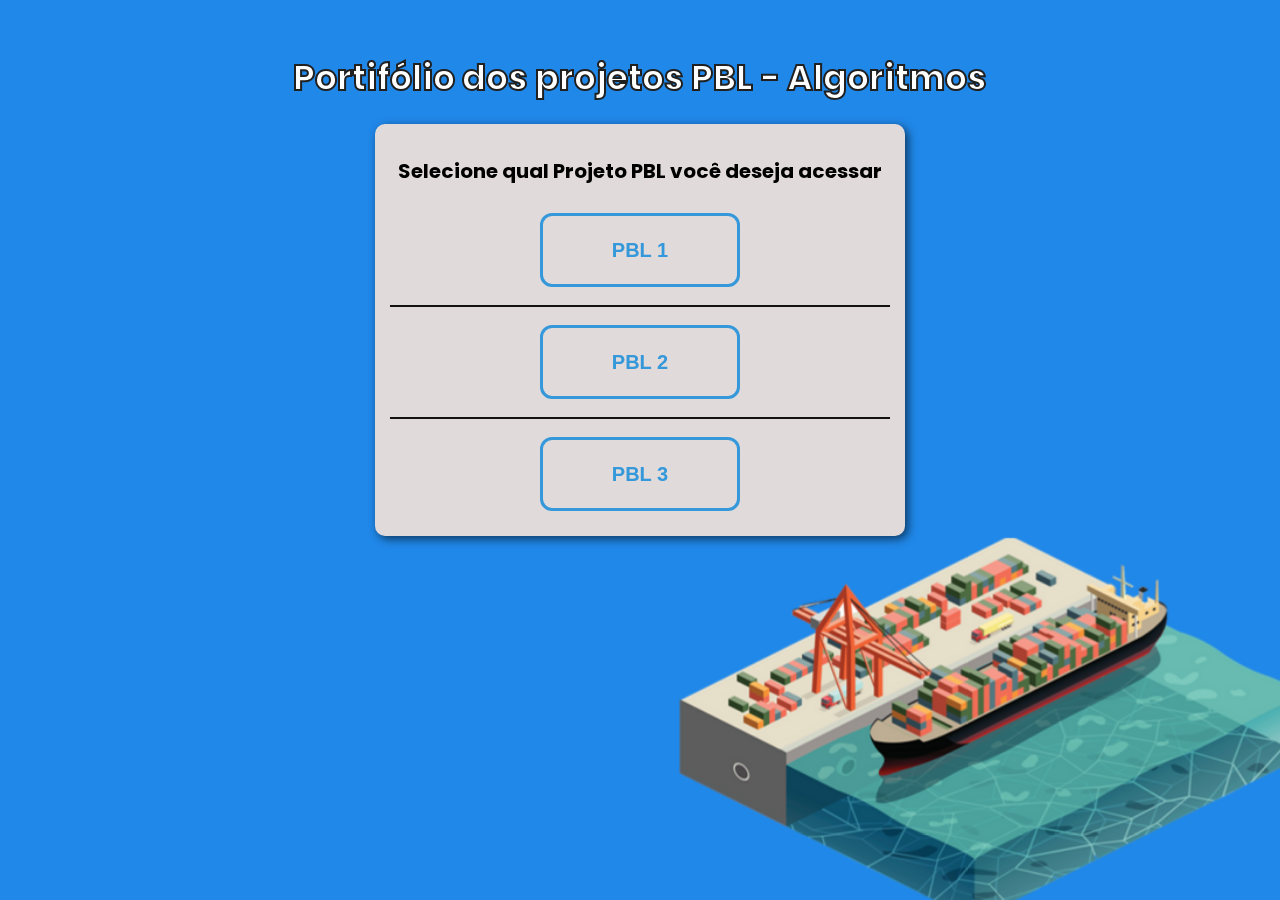
<file: index.html>
<!DOCTYPE html>
<html lang="en">
  <head>
    <link rel="stylesheet" href="style.css" />
    <meta charset="UTF-8" />
    <meta http-equiv="X-UA-Compatible" content="IE=edge" />
    <meta name="viewport" content="width=device-width, initial-scale=1.0" />
    <title>Portifólio</title>
  </head>

  <body>

    <header>
      <h1>Portifólio dos projetos PBL - Algoritmos</h1>
    </header>

    <section>

        <h2>Selecione qual Projeto PBL você deseja acessar</h2>

      <div>
        <button class="btn first" id="but1">PBL 1</button>
      </div>

      <hr size="4" style="background-color: rgb(19, 18, 18); border-width: 0" />

      <div>
        <button class="btn first" id="but2">PBL 2</button>
      </div>

      <hr size="4" style="background-color: rgb(19, 18, 18); border-width: 0" />

      <div>
        <button class="btn first" id="but3">PBL 3</button>
      </div>
    </section>

    <img id="porto" src="porto.png" alt="">

    <script>
      document.getElementById("but1").addEventListener("click", function () {
        window.location.href = "PBL1/pbl1.html";
      });
      document.getElementById("but2").addEventListener("click", function () {
        window.location.href = "PBL2/pbl2.html";
      });
      document.getElementById("but3").addEventListener("click", function () {
        window.location.href = "PBL3/pbl3.html";
      });
    </script>

  </body>
</html>
</file>
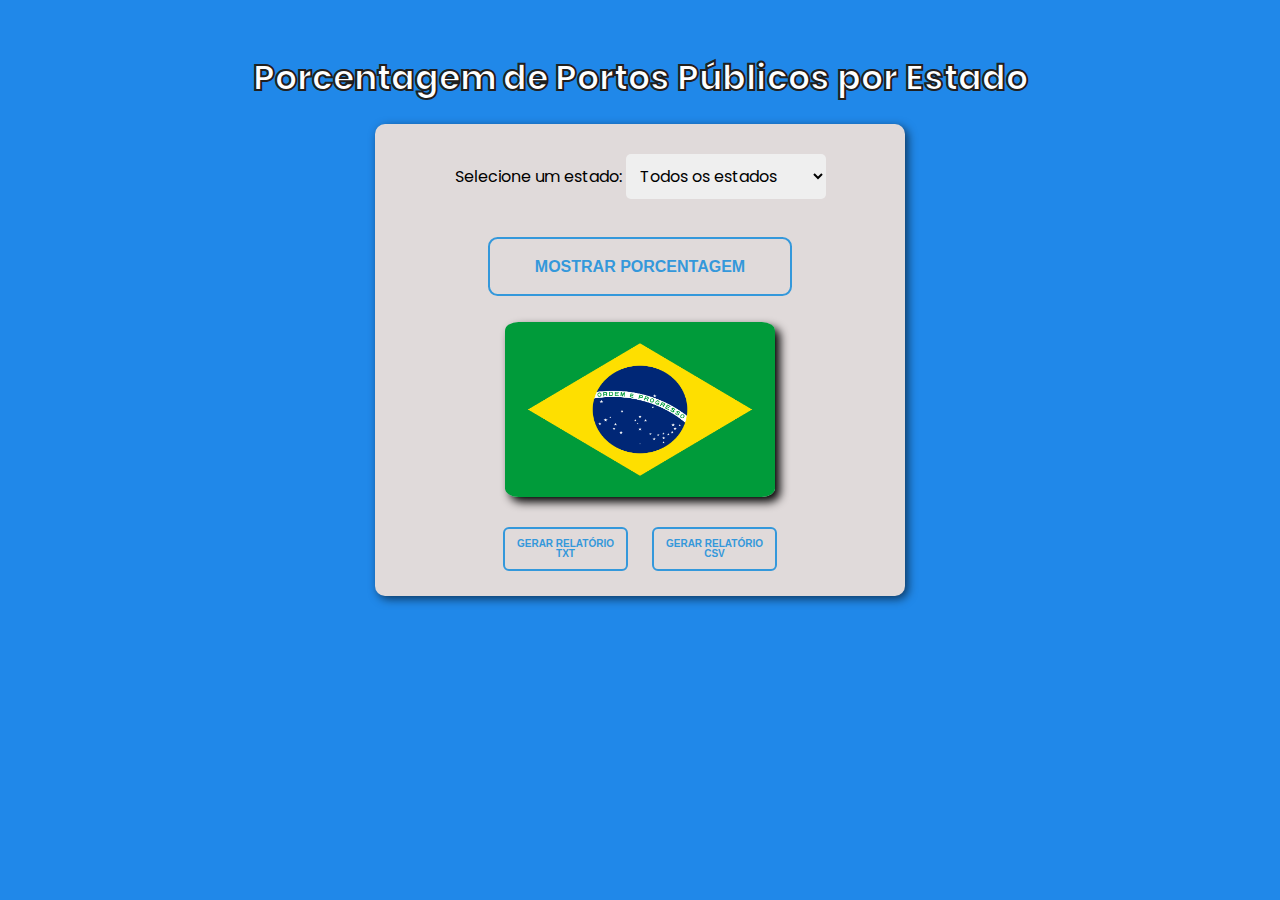
<file: PBL1/pbl1.html>
<!DOCTYPE html>
<html>
  <head>
    <link rel="stylesheet" href="pbl1.css">
    <meta charset="UTF-8" />
    <title>Porcentagem de Portos por Estado</title>
  </head>
  <body>
    <header>
    <h1>Porcentagem de Portos Públicos por Estado</h1>
    </header>

    <section>
    <label for="estado">Selecione um estado:</label>
    <select id="estado">
      <option value="0">Todos os estados</option>
      <option value="1">Acre</option>
      <option value="2">Alagoas</option>
      <option value="3">Amapá</option>
      <option value="4">Amazonas</option>
      <option value="5">Bahia</option>
      <option value="6">Ceará</option>
      <option value="7">Distrito Federal</option>
      <option value="8">Espírito Santo</option>
      <option value="9">Goiás</option>
      <option value="10">Maranhão</option>
      <option value="11">Mato Grosso</option>
      <option value="12">Mato Grosso do Sul</option>
      <option value="13">Minas Gerais</option>
      <option value="14">Pará</option>
      <option value="15">Paraíba</option>
      <option value="16">Paraná</option>
      <option value="17">Pernambuco</option>
      <option value="18">Piauí</option>
      <option value="19">Rio de Janeiro</option>
      <option value="20">Rio Grande do Norte</option>
      <option value="21">Rio Grande do Sul</option>
      <option value="22">Rondônia</option>
      <option value="23">Roraima</option>
      <option value="24">Santa Catarina</option>
      <option value="25">São Paulo</option>
      <option value="26">Sergipe</option>
      <option value="27">Tocantins</option>
    </select>
    <br /><br />
    <button class="btn first" onclick="atualizarPorcentagem()">Mostrar porcentagem</button>
    <p id="Texto_porcentagem"></p>
    <div id="bandeira-container">
      <img id="bandeira" src="BR.png">
    </div>    

    <button class="btn first" id="gerarRelatorioTxt">Gerar Relatório TXT</button>
    <button class="btn first" id="gerarRelatorioCsv">Gerar Relatório CSV</button>
    
    </section>

    <script src="pbl1.js"></script>
  </body>
</html>
</file>
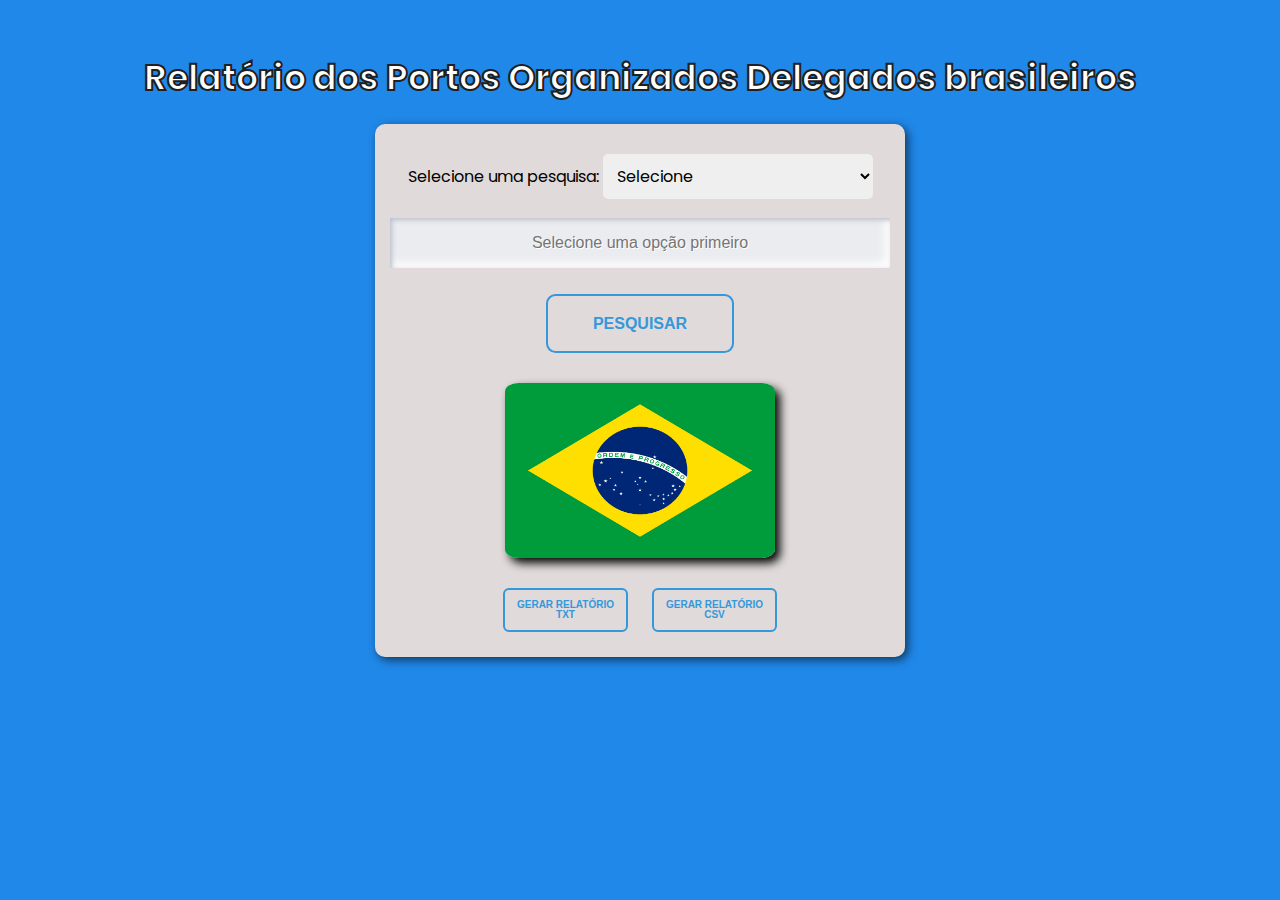
<file: PBL2/pbl2.html>
<!DOCTYPE html>
<html lang="en">
  <head>
    <link rel="stylesheet" href="pbl2.css">
    <meta charset="UTF-8" />
    <meta http-equiv="X-UA-Compatible" content="IE=edge" />
    <meta name="viewport" content="width=device-width, initial-scale=1.0" />
    <title>Relatório dos Portos Organizados Delegados brasileiros</title>
  </head>

  <body>
    <header>
      <h1>Relatório dos Portos Organizados Delegados brasileiros</h1>
    </header>
    
    <section>
    <div>
      <label for="opcoes">Selecione uma pesquisa:</label>
      <select id="opcoes">
        <option value="selecione">Selecione</option>
        <option value="info">Pesquisar por nome do porto</option>
        <option value="regiao">Pesquisar por região</option>
        <option value="tipo">Pesquisar por tipo de porto</option>
      </select>
    </div>

    <div id="pesquisa">
      <input
        type="text"
        id="campoDePesquisa"
        placeholder="Selecione uma opção primeiro"
      />
    </div>

    <div>
      <button class="btn first" id="botaoPesquisar">Pesquisar</button>
    </div>

    <div id="resultado"></div>
  
    <div id="bandeira-container">
      <img id="bandeira" src="BR.png">
    </div>    

    <button class="btn first" id="gerarRelatorioTxt">Gerar Relatório TXT</button>
    <button class="btn first" id="gerarRelatorioCsv">Gerar Relatório CSV</button>


    </section>

    <script src="pbl2.js"></script>
  </body>
</html>
</file>
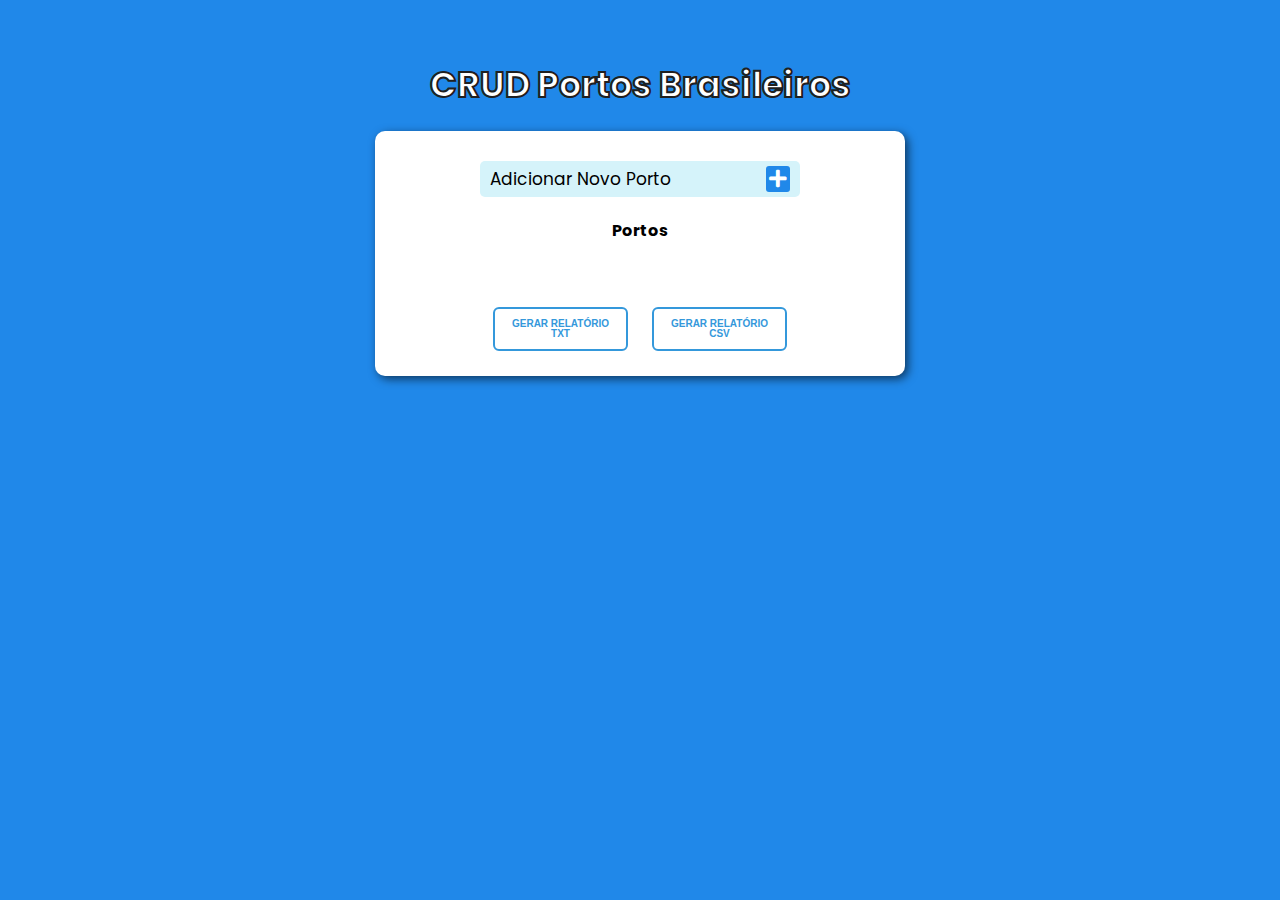
<file: PBL3/pbl3.html>
<!DOCTYPE html>
<html>

<head>
  <link rel="stylesheet" href="https://cdnjs.cloudflare.com/ajax/libs/font-awesome/5.15.4/css/all.min.css" />
  <link href="https://cdn.jsdelivr.net/npm/bootstrap@5.1.3/dist/css/bootstrap.min.css" rel="stylesheet"
    integrity="sha384-1BmE4kWBq78iYhFldvKuhfTAU6auU8tT94WrHftjDbrCEXSU1oBoqyl2QvZ6jIW3" crossorigin="anonymous">
  <link rel="stylesheet" href="pbl3.css">
  <title>CRUD Portos Brasileiros </title>
</head>

<body>
  <header>
    <h1>CRUD Portos Brasileiros</h1>
  </header>
  <section>
    <div id="addButton">
      <span>Adicionar Novo Porto</span>
      <i class="fas fa-plus"></i>
    </div>
    <div class="overlay"></div>
    <div id="addForm" class="add-form">
      <div class="modal-header">
        <h5 class="modal-title">Adicionar Novo Porto</h5>
        <button id="fecharAddForm" type="button" class="btn-close"></button>
      </div>
      <br>
      <div class="form-group">
        <p>Nome do Porto</p>
        <input type="text" id="nomePorto" class="form-control" placeholder="Digite as informações">
      </div>
      <br>
      <div class="form-group">
        <p>Estado de localização</p>
        <select name="estado" id="estado" class="form-control">
          <option value="" disabled selected>Selecione um estado</option>
          <option value="AC">Acre</option>
          <option value="AL">Alagoas</option>
          <option value="AP">Amapá</option>
          <option value="AM">Amazonas</option>
          <option value="BA">Bahia</option>
          <option value="CE">Ceará</option>
          <option value="DF">Distrito Federal</option>
          <option value="ES">Espírito Santo</option>
          <option value="GO">Goiás</option>
          <option value="MA">Maranhão</option>
          <option value="MT">Mato Grosso</option>
          <option value="MS">Mato Grosso do Sul</option>
          <option value="MG">Minas Gerais</option>
          <option value="PA">Pará</option>
          <option value="PB">Paraíba</option>
          <option value="PR">Paraná</option>
          <option value="PE">Pernambuco</option>
          <option value="PI">Piauí</option>
          <option value="RJ">Rio de Janeiro</option>
          <option value="RN">Rio Grande do Norte</option>
          <option value="RS">Rio Grande do Sul</option>
          <option value="RO">Rondônia</option>
          <option value="RR">Roraima</option>
          <option value="SC">Santa Catarina</option>
          <option value="SP">São Paulo</option>
          <option value="SE">Sergipe</option>
          <option value="TO">Tocantins</option>
        </select>
      </div>
      <br>
      <div class="form-group">
        <p>Tipo de Porto</p>
        <select name="tipoPorto" id="tipoPorto" class="form-control">
          <option value="" disabled selected>Selecione um tipo</option>
          <option value="Marítimo">Marítimo</option>
          <option value="Fluvial">Fluvial</option>
        </select>
      </div>
      <br>
      <button id="submitButton" class="btn btn-primary">Adicionar</button>
    </div>

    <div id="editForm" class="edit-form">
      <div class="modal-header">
        <h5 class="modal-title">Editar Informações</h5>
        <button id="fecharEditForm" type="button" class="btn-close"></button>
      </div>
      <br>
        <div class="form-group">
          <p>Nome do Porto</p>
          <input type="text" id="editNomePorto" class="form-control" placeholder="Digite as informações">
        </div>
        <br>
        <div class="form-group">
          <p>Estado de localização</p>
          <select name="editEstado" id="editEstado" class="form-control">
            <option value="" disabled selected>Selecione um estado</option>
            <option value="AC">Acre</option>
            <option value="AL">Alagoas</option>
            <option value="AP">Amapá</option>
            <option value="AM">Amazonas</option>
            <option value="BA">Bahia</option>
            <option value="CE">Ceará</option>
            <option value="DF">Distrito Federal</option>
            <option value="ES">Espírito Santo</option>
            <option value="GO">Goiás</option>
            <option value="MA">Maranhão</option>
            <option value="MT">Mato Grosso</option>
            <option value="MS">Mato Grosso do Sul</option>
            <option value="MG">Minas Gerais</option>
            <option value="PA">Pará</option>
            <option value="PB">Paraíba</option>
            <option value="PR">Paraná</option>
            <option value="PE">Pernambuco</option>
            <option value="PI">Piauí</option>
            <option value="RJ">Rio de Janeiro</option>
            <option value="RN">Rio Grande do Norte</option>
            <option value="RS">Rio Grande do Sul</option>
            <option value="RO">Rondônia</option>
            <option value="RR">Roraima</option>
            <option value="SC">Santa Catarina</option>
            <option value="SP">São Paulo</option>
            <option value="SE">Sergipe</option>
            <option value="TO">Tocantins</option>
          </select>
        </div>
        <br>
        <div class="form-group">
          <p>Tipo de Porto</p>
          <select name="editTipoPorto" id="editTipoPorto" class="form-control">
            <option value="" disabled selected>Selecione um tipo</option>
            <option value="Marítimo">Marítimo</option>
            <option value="Fluvial">Fluvial</option>
          </select>
        </div>
      <br>
        <button id="editSubmitButton" class="btn btn-primary">Atualizar</button>
    </div>

    <h4 class="text-center my-3">Portos</h4>

    <div id="tasks">
      <ul id="infoList"></ul>
    </div>

    <button class="btn first" id="gerarRelatorioTxt">Gerar Relatório TXT</button>
    <button class="btn first" id="gerarRelatorioCsv">Gerar Relatório CSV</button>

  </section>

  <script src="pbl3.js"></script>
  <script src="https://cdn.jsdelivr.net/npm/bootstrap@5.1.3/dist/js/bootstrap.bundle.min.js"
    integrity="sha384-ka7Sk0Gln4gmtz2MlQnikT1wXgYsOg+OMhuP+IlRH9sENBO0LRn5q+8nbTov4+1p"
    crossorigin="anonymous"></script>
</body>

</html>
</file>
<file: style.css>
@import url('https://fonts.googleapis.com/css2?family=Poppins:wght@500;800&display=swap');

body {
  background-color: #2088e9;
  padding: 20px;
  text-align: center;
  font-family: 'Poppins', sans-serif;
}

section {
  background-color: #e0dada;
  border-radius: 10px;
  padding: 15px;
  width: 500px;
  margin: auto;
  box-shadow: 3px 3px 10px rgba(0, 0, 0, 0.596);
}

h1 {
  color: #ffffff;
  text-align: center;
  font-size: 35px;
  margin-bottom: 20px;
  -webkit-text-stroke-width: 2px;
  -webkit-text-stroke-color: rgb(32, 32, 32);
}

h2 {
 font-size: 20px;
}

.btn {
  box-sizing: border-box;
  -webkit-appearance: none;
  -moz-appearance: none;
  appearance: none;
  background-color: transparent;
  border: 3px solid #3498db;
  border-radius: 0.6em;
  color: #3498db;
  cursor: pointer;
  font-size: 20px;
  font-weight: 400;
  line-height: 1;
  margin: 10px;
  padding: 1.2em 2.8em;
  text-decoration: none;
  text-align: center;
  text-transform: uppercase;
  font-family: 'Montserrat', sans-serif;
  font-weight: 700;
  width: 40%;
}

.btn:hover,
.btn:focus {
  color: #fff;
  outline: 0;
}

.first {
  -webkit-transition: box-shadow 300ms ease-in-out, color 300ms ease-in-out;
  transition: box-shadow 300ms ease-in-out, color 300ms ease-in-out;
}

.first:hover {
  box-shadow: 0 0 40px 40px #3498db inset;
}

#porto {
    position: fixed;
    bottom: -30px;
    right: -30px;
    width: 50%;
    height: auto;
    z-index: -100;
}

@media only screen and (max-width: 600px) {
  body {
    padding: 10px;
  }

  section {
    width: 90%;
    border-radius: 10px;
  }

  h1 {
    font-size: 30px;
  }

  .btn {
    font-size: 15px;
  }

}
</file>
<file: PBL1/pbl1.css>
@import url('https://fonts.googleapis.com/css2?family=Poppins:wght@500;800&display=swap');

body {
    background-color: #2088e9;
    font-family: Arial, sans-serif;
    padding: 20px;
    text-align: center;
    font-family: 'Poppins', sans-serif;
  }

section{
    background-color: #e0dada;
    border-radius: 10px;
    padding: 15px;
    width: 500px;
    margin: auto;
    box-shadow: 3px 3px 10px rgba(0, 0, 0, 0.596);
}
  
  /* Define o estilo do título */
  h1 {
    color: #ffffff;
    text-align: center;
    font-size: 35px;
    margin-bottom: 20px;
    -webkit-text-stroke-width: 2px; /* largura da borda */
    -webkit-text-stroke-color: rgb(32, 32, 32); /* cor da borda */
  }
  
  /* Define o estilo do select */
  select {
    font-size: 16px;
    padding: 10px;
    border-radius: 5px;
    border: none;
    margin-top: 15px;
    margin-bottom: 3px;
    font-family: 'Poppins', sans-serif;
  }
  
  /* Define o estilo da opção "Todos os estados" */
  option[value="0"] {
    font-weight: bold;
  }
  
  /* Define o estilo do parágrafo da porcentagem */
  #porcentagem {
    font-size: 16px;
    text-align: center;
    margin-bottom: 20px;
  }
  
  /* Define o estilo da imagem da bandeira */
  #bandeira {
    width: 270px;
    height: 175px;
    display: block;
    margin: 0 auto;
    border-radius: 5%;
    box-shadow: 5px 5px 10px black;
  }
  
  /* Define o estilo do contêiner da bandeira */
  #bandeira-container {
    text-align: center;
    margin-bottom: 20px;
  }

  .btn {
    box-sizing: border-box;
    -webkit-appearance: none;
       -moz-appearance: none;
            appearance: none;
    background-color: transparent;
    border: 2px solid #3498db;
    border-radius: 0.6em;
    color: #3498db;
    cursor: pointer;
    font-size: 1rem;
    font-weight: 400;
    line-height: 1;
    margin: 10px;
    padding: 1.2em 2.8em;
    text-decoration: none;
    text-align: center;
    text-transform: uppercase;
    font-family: 'Montserrat', sans-serif;
    font-weight: 700;
  }
  .btn:hover, .btn:focus {
    color: #fff;
    outline: 0;
  }
  
  .first {
    -webkit-transition: box-shadow 300ms ease-in-out, color 300ms ease-in-out;
    transition: box-shadow 300ms ease-in-out, color 300ms ease-in-out;
  }
  .first:hover {
    box-shadow: 0 0 40px 40px #3498db inset;
  }
  
  #gerarRelatorioCsv, #gerarRelatorioTxt {
    width: 25%;
    height: 15%;
    font-size: 10px;
    padding: 10px;
  }
  

  @media only screen and (max-width: 600px) {
    body {
      padding: 5px;
    }
  
    section {
      width: 90%;
      border-radius: 10px;
    }
  
    h1 {
      font-size: 30px;
    }
  
    #bandeira {
      width: 200px;
      height: 130px;
    }
  }
</file>
<file: PBL2/pbl2.css>
@import url('https://fonts.googleapis.com/css2?family=Poppins:wght@500;800&display=swap');

body {
  background-color: #2088e9;
  padding: 20px;
  text-align: center;
  font-family: 'Poppins', sans-serif;
}

#campoDePesquisa {
  text-align: center;
  width: 100%;
  padding: 16px;
  margin: 16px 0;
  border: 0;
  font-size: 16px;
  border-radius: 16px*20;
  background-color: #EBECF0;
  text-shadow: 1px 1px 0 #fff;
  display: block;
  box-shadow: inset 2px 2px 5px #BABECC, inset -5px -5px 10px #fff;
  box-sizing: border-box;
}

section {
  background-color: #e0dada;
  border-radius: 10px;
  padding: 15px;
  width: 500px;
  margin: auto;
  box-shadow: 3px 3px 10px rgba(0, 0, 0, 0.596);
}

h1 {
  color: #ffffff;
  text-align: center;
  font-size: 35px;
  margin-bottom: 20px;
  -webkit-text-stroke-width: 2px;
  -webkit-text-stroke-color: rgb(32, 32, 32);
}

#resultado {
  font-size: 20px;
  font-weight: bold;
  margin-bottom: 20px;
}

select {
  font-size: 16px;
  padding: 10px;
  border-radius: 5px;
  border: none;
  margin-top: 15px;
  margin-bottom: 3px;
  font-family: 'Poppins', sans-serif;
}

#opcoes option:first-child {
  font-weight: bold;
}

#bandeira {
  width: 270px;
  height: 175px;
  display: block;
  margin: 0 auto;
  border-radius: 5%;
  box-shadow: 5px 5px 10px black;
}

#bandeira-container {
  text-align: center;
  margin-bottom: 20px;
}

.btn {
  box-sizing: border-box;
  -webkit-appearance: none;
  -moz-appearance: none;
  appearance: none;
  background-color: transparent;
  border: 2px solid #3498db;
  border-radius: 0.6em;
  color: #3498db;
  cursor: pointer;
  font-size: 1rem;
  font-weight: 400;
  line-height: 1;
  margin: 10px;
  padding: 1.2em 2.8em;
  text-decoration: none;
  text-align: center;
  text-transform: uppercase;
  font-family: 'Montserrat', sans-serif;
  font-weight: 700;
}

.btn:hover,
.btn:focus {
  color: #fff;
  outline: 0;
}

.first {
  -webkit-transition: box-shadow 300ms ease-in-out, color 300ms ease-in-out;
  transition: box-shadow 300ms ease-in-out, color 300ms ease-in-out;
}

.first:hover {
  box-shadow: 0 0 40px 40px #3498db inset;
}

#gerarRelatorioCsv, #gerarRelatorioTxt {
  width: 25%;
  height: 15%;
  font-size: 10px;
  padding: 10px;
}

@media only screen and (max-width: 600px) {
  body {
    padding: 10px;
  }

  section {
    width: 90%;
    border-radius: 10px;
  }

  h1 {
    font-size: 30px;
  }

  #campoDePesquisa {
    border-radius: 10px;
  }

  #bandeira {
    width: 200px;
    height: 130px;
  }
}
</file>
<file: PBL3/pbl3.css>
@import url('https://fonts.googleapis.com/css2?family=Poppins:wght@500;800&display=swap');

body {
  background-color: #2088e9;
  padding: 20px;
  text-align: center;
  font-family: 'Poppins', sans-serif;
}

h1 {
  color: #ffffff;
  font-weight: bold;
  text-align: center;
  font-size: 35px;
  margin-bottom: 20px;
  margin-top: 30px;
  -webkit-text-stroke-width: 2px;
  -webkit-text-stroke-color: rgb(32, 32, 32);
}


section {
  background-color: #ffffff;
  border-radius: 10px;
  padding: 15px;
  width: 500px;
  margin: auto;
  box-shadow: 3px 3px 10px rgba(0, 0, 0, 0.596);
}

#addButton {
  font-size: 17px;
  width: 60%;
  margin: auto;
  display: flex;
  justify-content: space-between;
  align-items: center;
  background-color: #d5f3fa;
  padding: 5px 10px;
  border-radius: 5px;
  cursor: pointer;
  margin-top: 15px;
}

.fa-plus {
  color: #ffffff;
  font-size: 20px;
  background-color: #2088e9;
  padding: 3px;
  border-radius: 3px;
}

#tasks {
  display: grid;
  grid-template-columns: 1fr;
  
}

#tasks div {
  width: 60%;
  border: 3px solid #2088e9;
  background-color: #d5f3fa;
  border-radius: 6px;
  padding: 5px;
  display: grid;
  gap: 4px;
  margin-bottom: 12px;
  margin-left: auto;
  margin-right: auto;
}

#tasks div .options {
  justify-self: center;
  display: flex;
  gap: 20px;
}

#tasks div .options i {
  cursor: pointer;
}

.overlay {
  display: none;
  position: fixed;
  top: 0;
  left: 0;
  width: 100%;
  height: 100%;
  background-color: rgba(0, 0, 0, 0.5);
}

.add-form {
  width: 500px;
  display: none;
  position: absolute;
  top: 50%;
  left: 50%;
  transform: translate(-50%, -50%);
  background-color: white;
  padding: 20px;
}

.add-form p{
  text-align: left;
  margin-bottom: 5px;
}

#submitButton{
  background-color: #2088e9;
  color: white;
  padding: 5px 10px;
  border-radius: 5px;
  cursor: pointer;
}

.edit-form {
  width: 500px;
  display: none;
  position: absolute;
  top: 50%;
  left: 50%;
  transform: translate(-50%, -50%);
  background-color: white;
  padding: 20px;
}

.edit-form p{
  text-align: left;
  margin-bottom: 5px;
}

#editSubmitButton{
  background-color: #2088e9;
  color: white;
  padding: 5px 10px;
  border-radius: 5px;
  cursor: pointer;
  text-align: center;
}


#infoList{
  padding-left: 0%;
}

.btn {
  box-sizing: border-box;
  -webkit-appearance: none;
  -moz-appearance: none;
  appearance: none;
  background-color: transparent;
  border: 2px solid #3498db;
  border-radius: 0.6em;
  color: #3498db;
  cursor: pointer;
  font-size: 1rem;
  font-weight: 400;
  line-height: 1;
  margin: 10px;
  padding: 1.2em 2.8em;
  text-decoration: none;
  text-align: center;
  text-transform: uppercase;
  font-family: 'Montserrat', sans-serif;
  font-weight: 700;
}

.btn:hover,
.btn:focus {
  color: #fff;
  outline: 0;
}

.first {
  -webkit-transition: box-shadow 300ms ease-in-out, color 300ms ease-in-out;
  transition: box-shadow 300ms ease-in-out, color 300ms ease-in-out;
}

.first:hover {
  box-shadow: 0 0 40px 40px #3498db inset;
}

#gerarRelatorioCsv, #gerarRelatorioTxt {
  width: 27%;
  height: 15%;
  font-size: 10px;
  padding: 10px;
}
</file>
